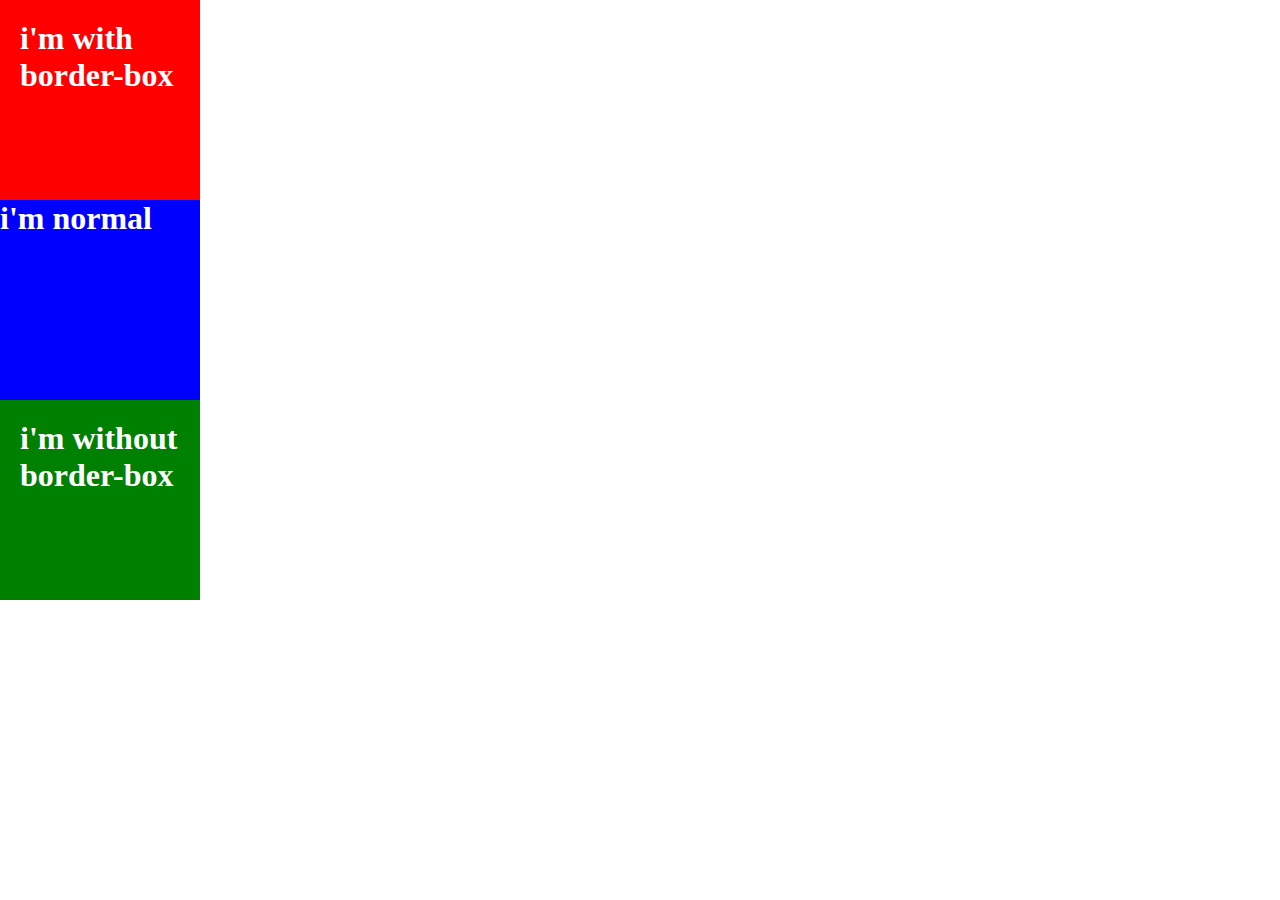
<file: index.html>
<!DOCTYPE html>
<html lang="en">
<head>
    <meta charset="UTF-8">
    <meta name="viewport" content="width=device-width, initial-scale=1.0">
    <title>CSS Tutorial</title>
    <link rel="stylesheet" href="css/styles.css">
</head>
<body>
    <div class="box-1"><h1>i'm with border-box</h1></div>
    <div class="box-2"><h1>i'm normal</h1></div>
    <div class="box-3"><h1>i'm without border-box</h1></div>
</body>
</html>
</file>
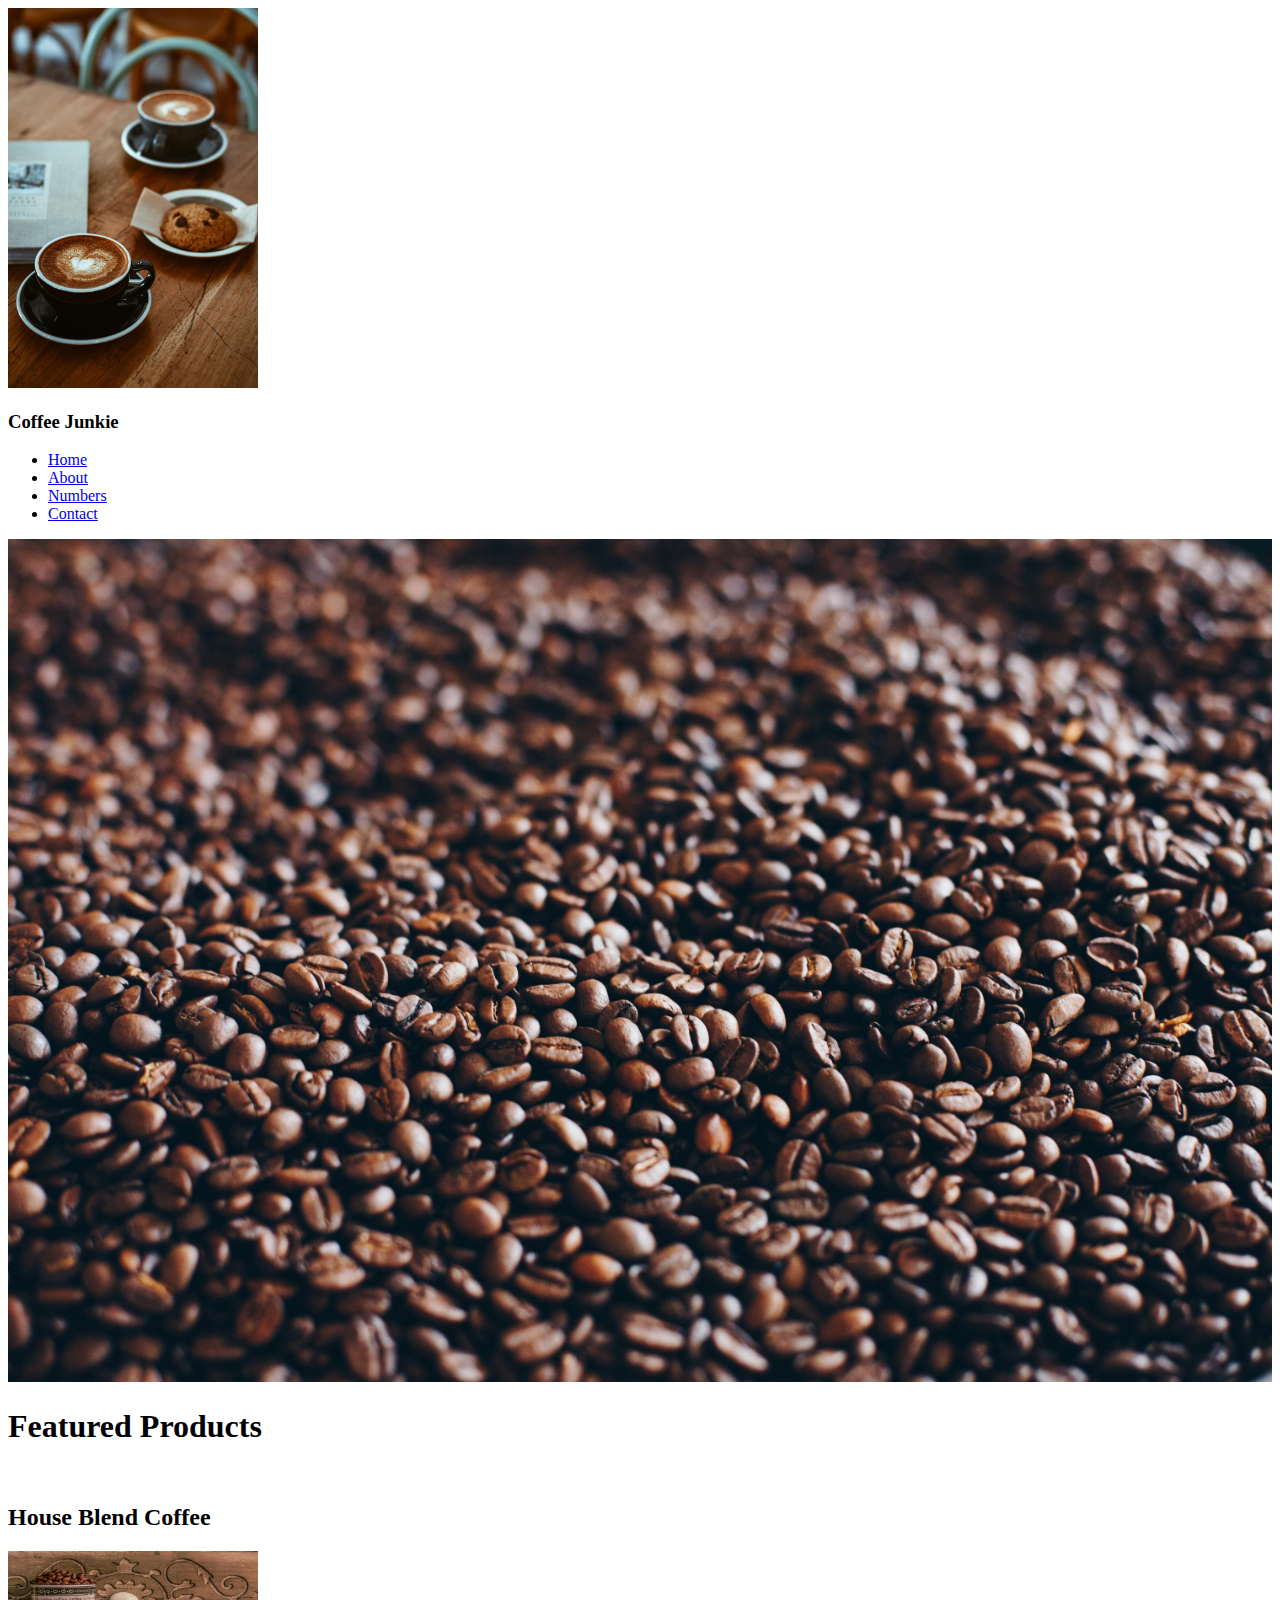
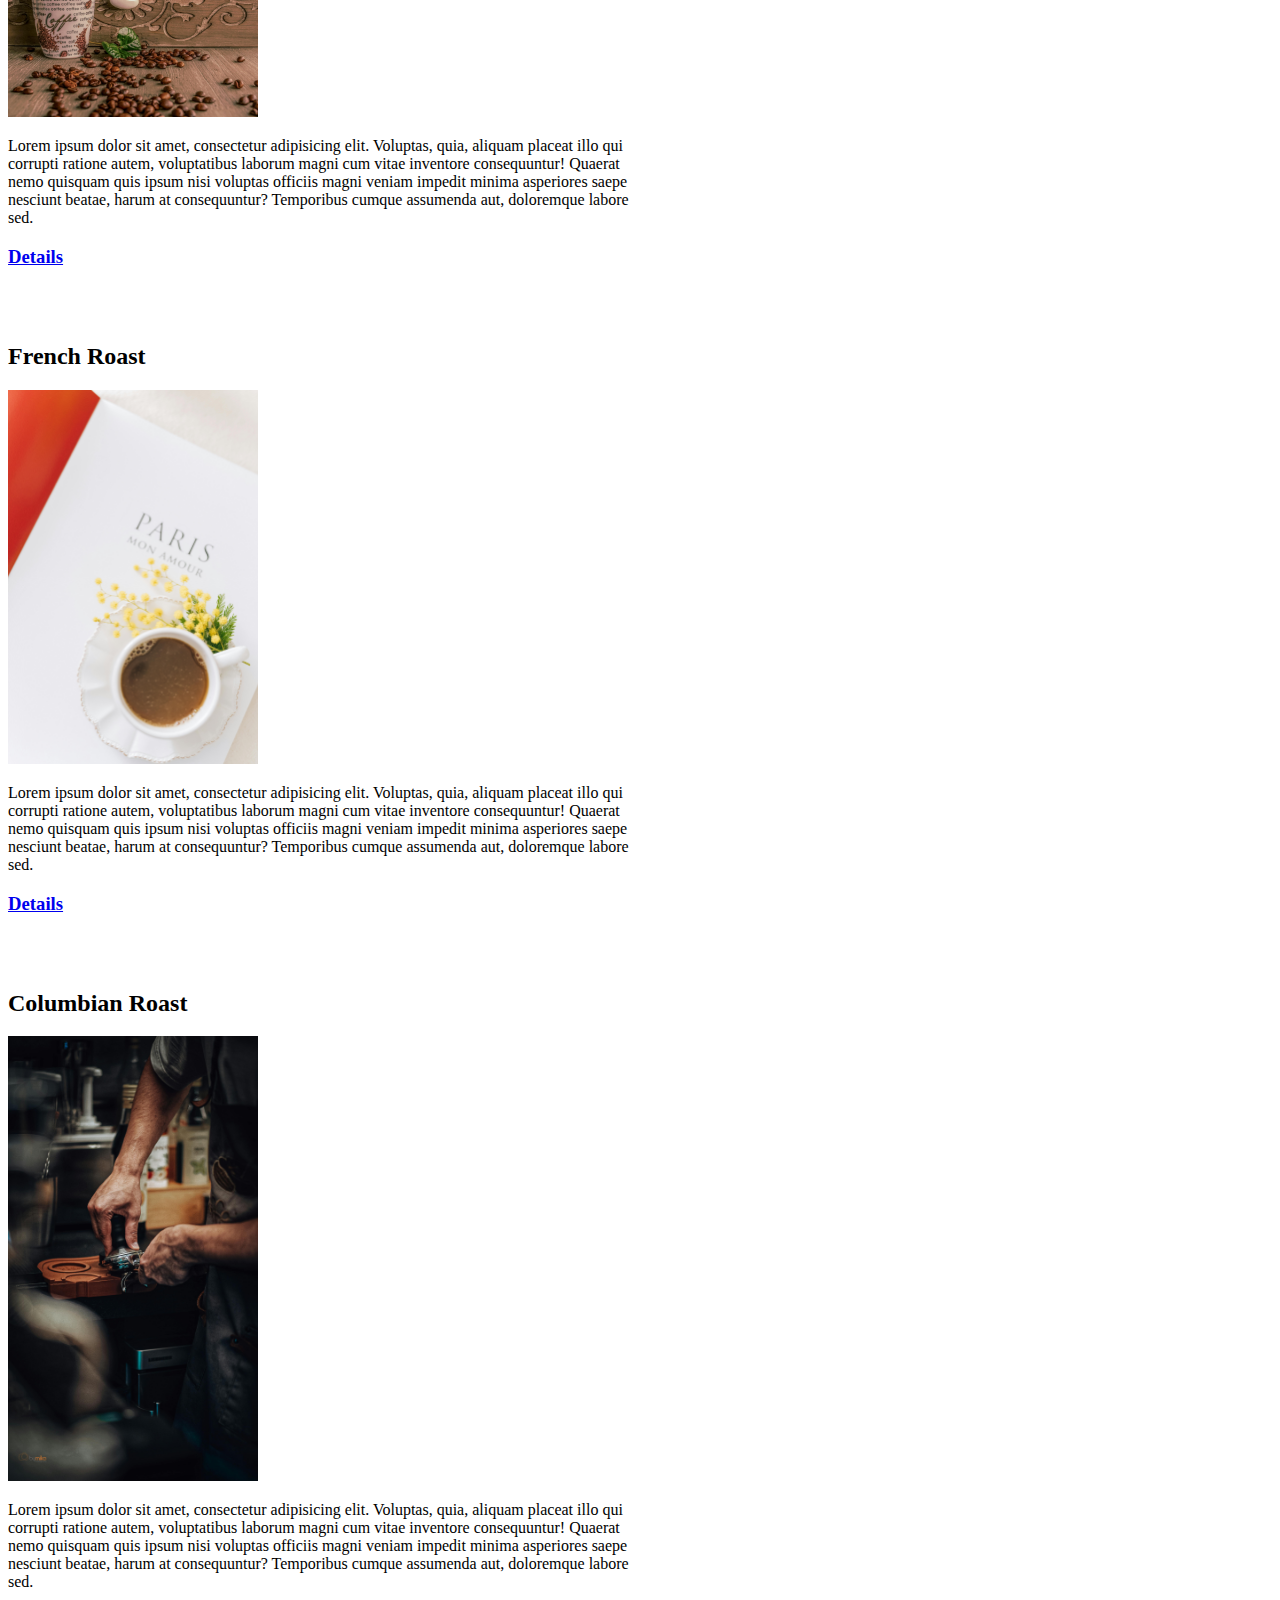
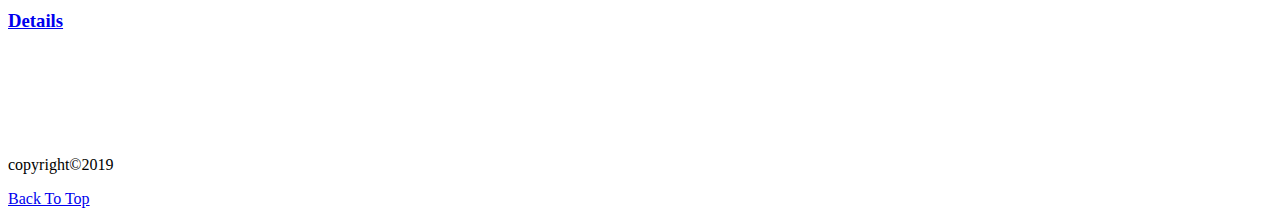
<file: coffee/index.html>
<!DOCTYPE html>
<html lang="en">
<head>
    <meta charset="UTF-8">
    <meta name="viewport" content="width=device-width, initial-scale=1.0">
    <title>Coffee Junkie</title>
</head>
<body>
    <img src="/coffee/images/pexels-ekrulila-2128109.jpg" id="logo" width="250" height="380" alt="coffee">
    <br>
    <h3><strong>Coffee Junkie</strong></h3>
    <ul>
        <li><a href="/coffee/index.html">Home</a></li>
        <li><a href="/coffee/about.html" target="_blank">About</a></li>
        <li><a href="numbers.html">Numbers</a></li>
        <li><a href="contact.html">Contact</a></li>
    </ul>
    <img src="/coffee/images/pexels-adam-lukac-254247-773958.jpg" width="100%" alt="coffee beans">
    <br>
    <h1>Featured Products</h1>
    <br>
    <!-- house blend -->
    <h2>House Blend Coffee</h2>
    <img src="/coffee/images/pexels-suju-2309593.jpg" width="250" alt="house blend">
    <p style="width: 50%">Lorem ipsum dolor sit amet, consectetur adipisicing elit. Voluptas, quia, aliquam placeat illo qui corrupti ratione autem, voluptatibus laborum magni cum vitae inventore consequuntur! Quaerat nemo quisquam quis ipsum nisi voluptas officiis magni veniam impedit minima asperiores saepe nesciunt beatae, harum at consequuntur? Temporibus cumque assumenda aut, doloremque labore sed.</p>
    <h3><a href="https://www.wikipedia.org/" target="_blank">Details</a></h3>
    <br>
    <br>
    <!-- french roast -->
    <h2>French Roast</h2>
    <img src="/coffee/images/pexels-leeloothefirst-6495870.jpg" width="250" alt="french roast">
    <p style="width: 50%">Lorem ipsum dolor sit amet, consectetur adipisicing elit. Voluptas, quia, aliquam placeat illo qui
        corrupti ratione autem, voluptatibus laborum magni cum vitae inventore consequuntur! Quaerat nemo quisquam quis
        ipsum nisi voluptas officiis magni veniam impedit minima asperiores saepe nesciunt beatae, harum at consequuntur?
        Temporibus cumque assumenda aut, doloremque labore sed.</p>
    <h3><a href="https://www.wikipedia.org/" target="_blank">Details</a></h3>
    <br>
    <br>
    <!-- Columbian Roast-->
    <h2>Columbian Roast</h2>
    <img src="/coffee/images/pexels-masudriguez-15934211.jpg" width="250" alt="columbian roast">
    <p style="width: 50%">Lorem ipsum dolor sit amet, consectetur adipisicing elit. Voluptas, quia, aliquam placeat illo qui
        corrupti ratione autem, voluptatibus laborum magni cum vitae inventore consequuntur! Quaerat nemo quisquam quis
        ipsum nisi voluptas officiis magni veniam impedit minima asperiores saepe nesciunt beatae, harum at consequuntur?
        Temporibus cumque assumenda aut, doloremque labore sed.</p>
    <h3><a href="https://www.wikipedia.org/" target="_blank">Details</a></h3>
    <br>
    <br>
    <br>
    <br>
    <br>
    <p>copyright&copy;2019</p>
    <a href="#logo">Back To Top</a>
</body>
</html>
</file>
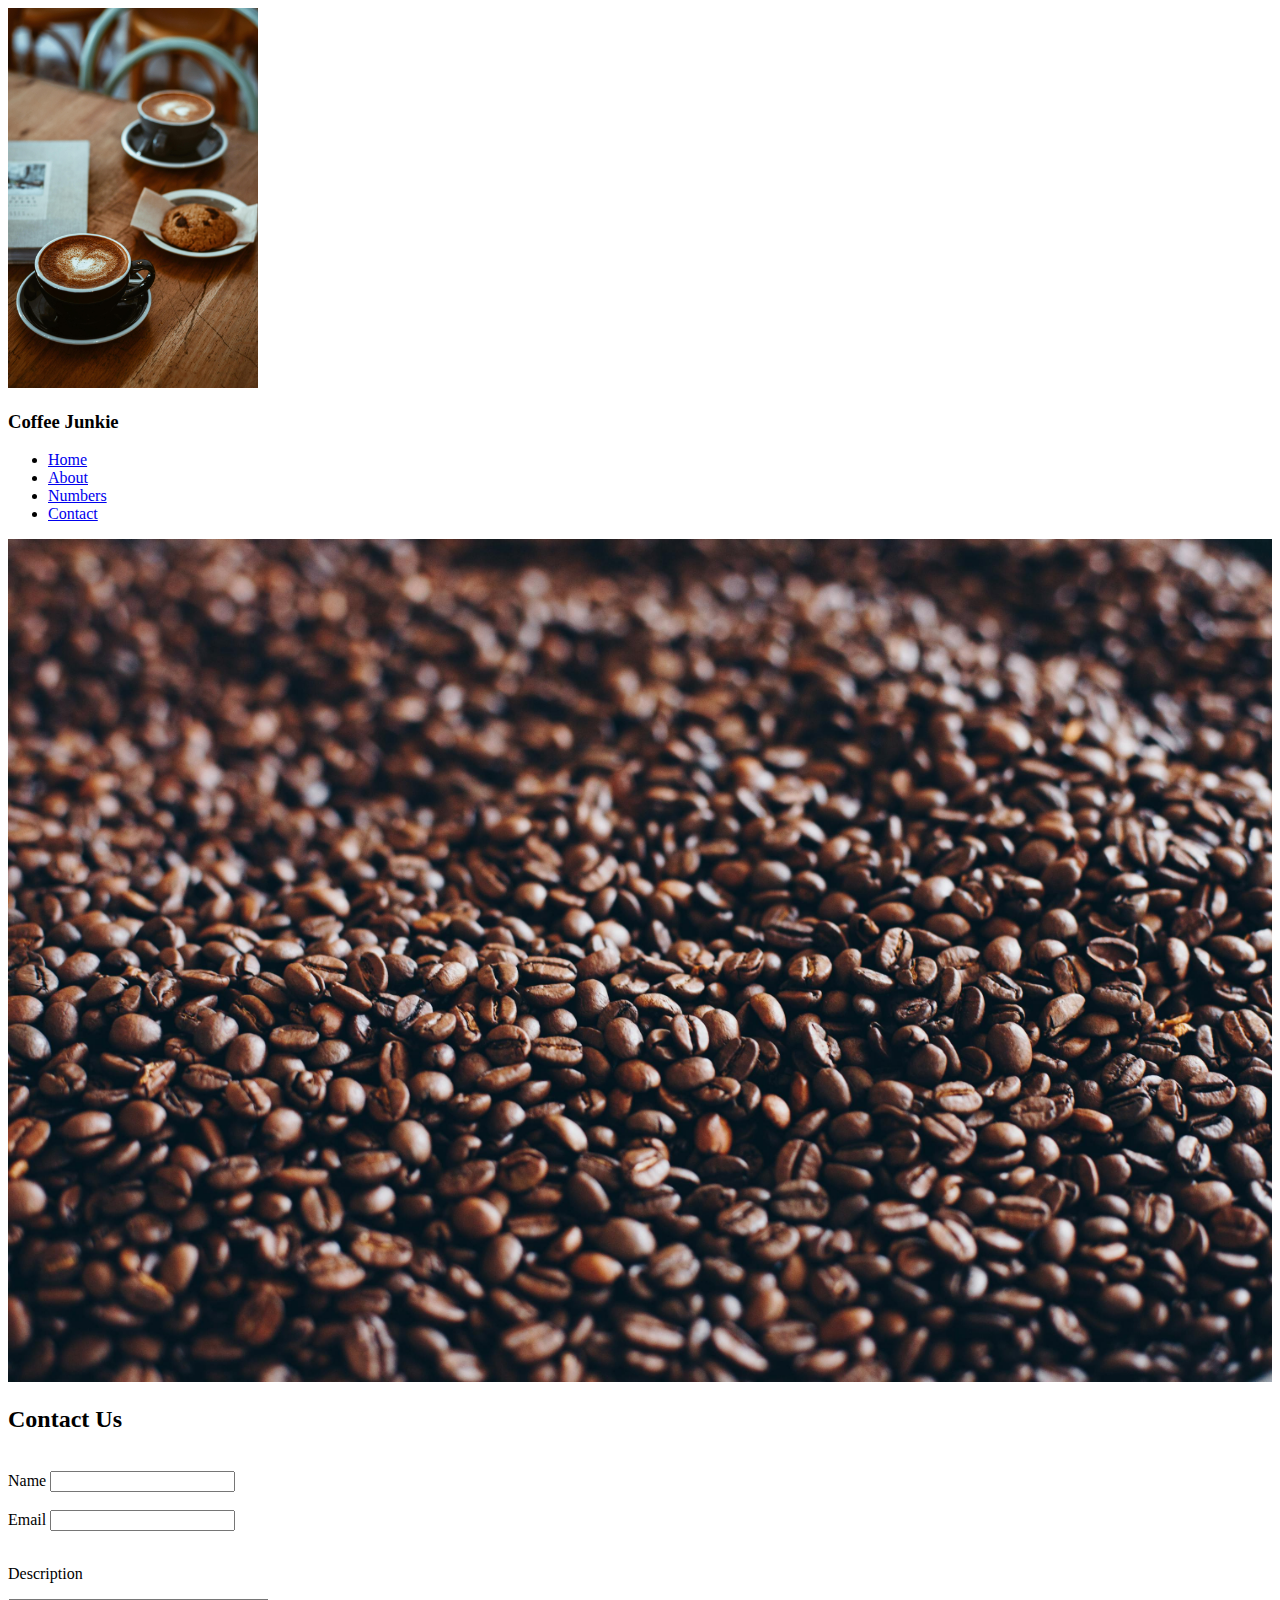
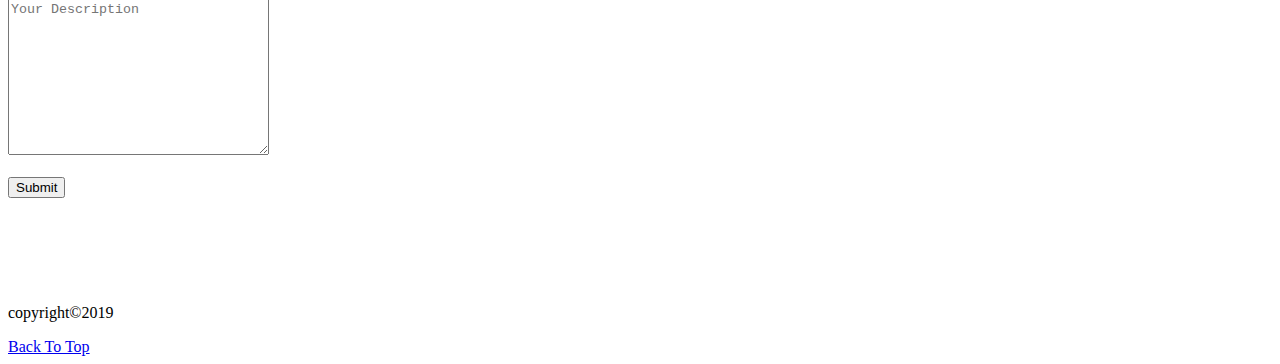
<file: coffee/contact.html>
<!DOCTYPE html>
<html lang="en">

<head>
    <meta charset="UTF-8">
    <meta name="viewport" content="width=device-width, initial-scale=1.0">
    <title>Contact</title>
</head>

<body>
    <img src="/coffee/images/pexels-ekrulila-2128109.jpg" id="logo" width="250" height="380" alt="coffee">
    <br>
    <h3>Coffee Junkie</h3>
    <ul>
        <li><a href="/coffee/index.html">Home</a></li>
        <li><a href="/coffee/about.html">About</a></li>
        <li><a href="/coffee/numbers.html">Numbers</a></li>
        <li><a href="/coffee/contact.html">Contact</a></li>
    </ul>
    <img src="/coffee/images/pexels-adam-lukac-254247-773958.jpg" width="100%" alt="coffee beans">
    <br>
    <h2>Contact Us</h2>
    <br>
    <form action="">
    <!-- name -->
    <label for="name">Name</label>
    <input type="text" name="name" id="name">
    <br>
    <br>
    <!-- email -->
    <label for="email">Email</label>
    <input type="text" name="email" id="email">
    <br>
    <br>
    <!-- description -->
    <p>Description</p>
    <textarea name="description" id="" cols="30" rows="10" placeholder="Your Description"></textarea>
    <br>
    <br>
    <input type="submit">
    </form>
    <br>
    <br>
    <br>
    <br>
    <br>
    <p>copyright&copy;2019</p>
    <a href="#logo">Back To Top</a>
</body>

</html>
</file>
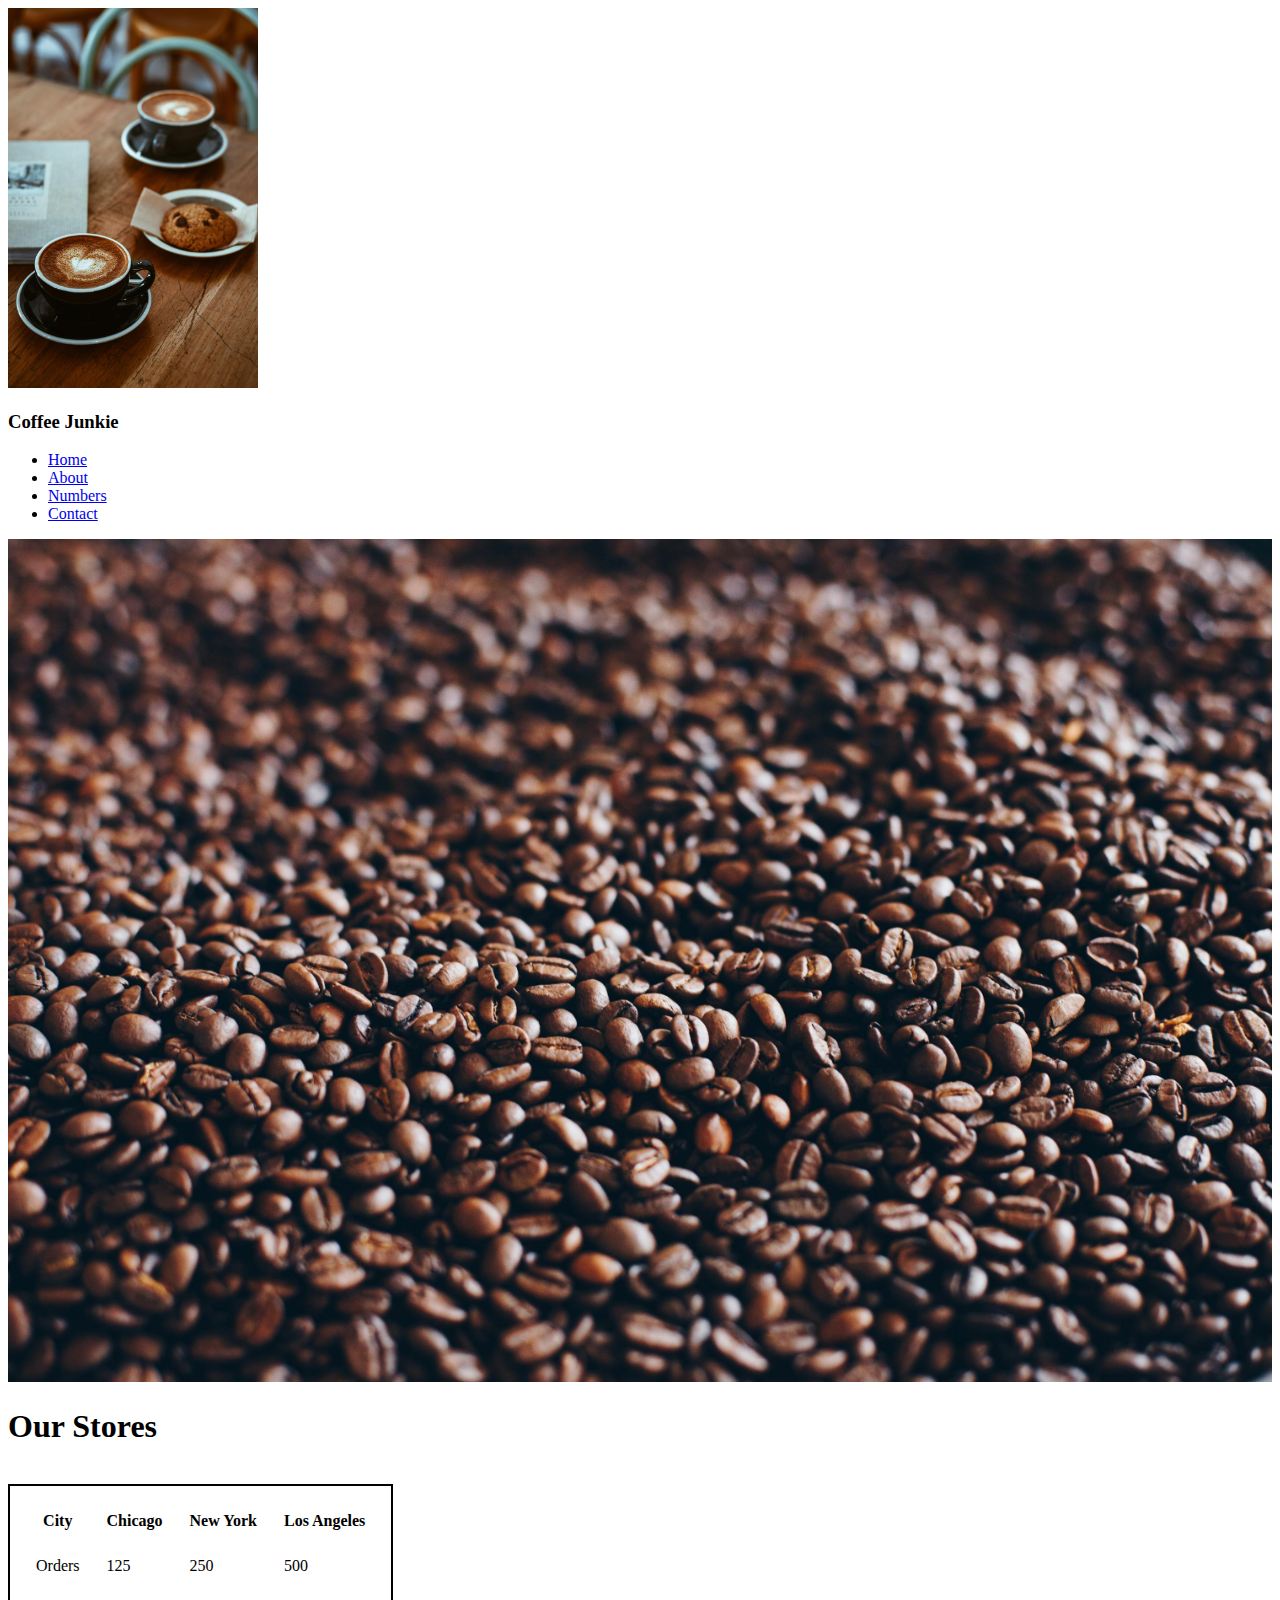
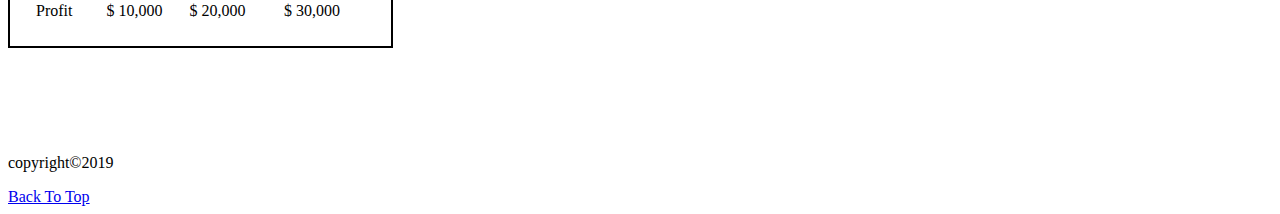
<file: coffee/numbers.html>
<!DOCTYPE html>
<html lang="en">

<head>
    <meta charset="UTF-8">
    <meta name="viewport" content="width=device-width, initial-scale=1.0">
    <title>Numbers</title>
</head>

<body>
    <img src="/coffee/images/pexels-ekrulila-2128109.jpg" id="logo" width="250" height="380" alt="coffee">
    <br>
    <h3>Coffee Junkie</h3>
    <ul>
        <li><a href="/coffee/index.html">Home</a></li>
        <li><a href="/coffee/about.html">About</a></li>
        <li><a href="/coffee/numbers.html">Numbers</a></li>
        <li><a href="/coffee/contact.html">Contact</a></li>
    </ul>
    <img src="/coffee/images/pexels-adam-lukac-254247-773958.jpg" width="100%" alt="coffee beans">
    <br>
    <h1>Our Stores</h1>
    <br>
    <table style="border:2px solid black; border-spacing: 25px;">
    <!-- city -->
    <tr>
        <th>City</th>
        <th>Chicago</th>
        <th>New York</th>
        <th>Los Angeles</th>
    </tr>
    <!-- end of city -->
    <!-- orders -->
    <tr>
        <td>Orders</td>
        <td>125</td>
        <td>250</td>
        <td>500</td>
    </tr>
    <!-- end of orders -->
    <!-- profit -->
    <tr>
        <td>Profit</td>
        <td>$ 10,000</td>
        <td>$ 20,000</td>
        <td>$ 30,000</td>
    </tr>
    <!-- end of profit -->
    </table>

    <br>
    <br>
    <br>
    <br>
    <br>
    <p>copyright&copy;2019</p>
    <a href="#logo">Back To Top</a>
</body>

</html>
</file>
<file: css/styles.css>
*{
    margin: 0;
    padding: 0;
    box-sizing: border-box;
}

.box-1,
.box-2,
.box-3 {
    width: 200px;
    height: 200px;
    color: white;
}
.box-1 {
    background: red;
    padding: 20px;
    box-sizing: border-box;
}
.box-2 {
    background: blue;
}
.box-3 {
    background: green;
    padding: 20px;
}
</file>
